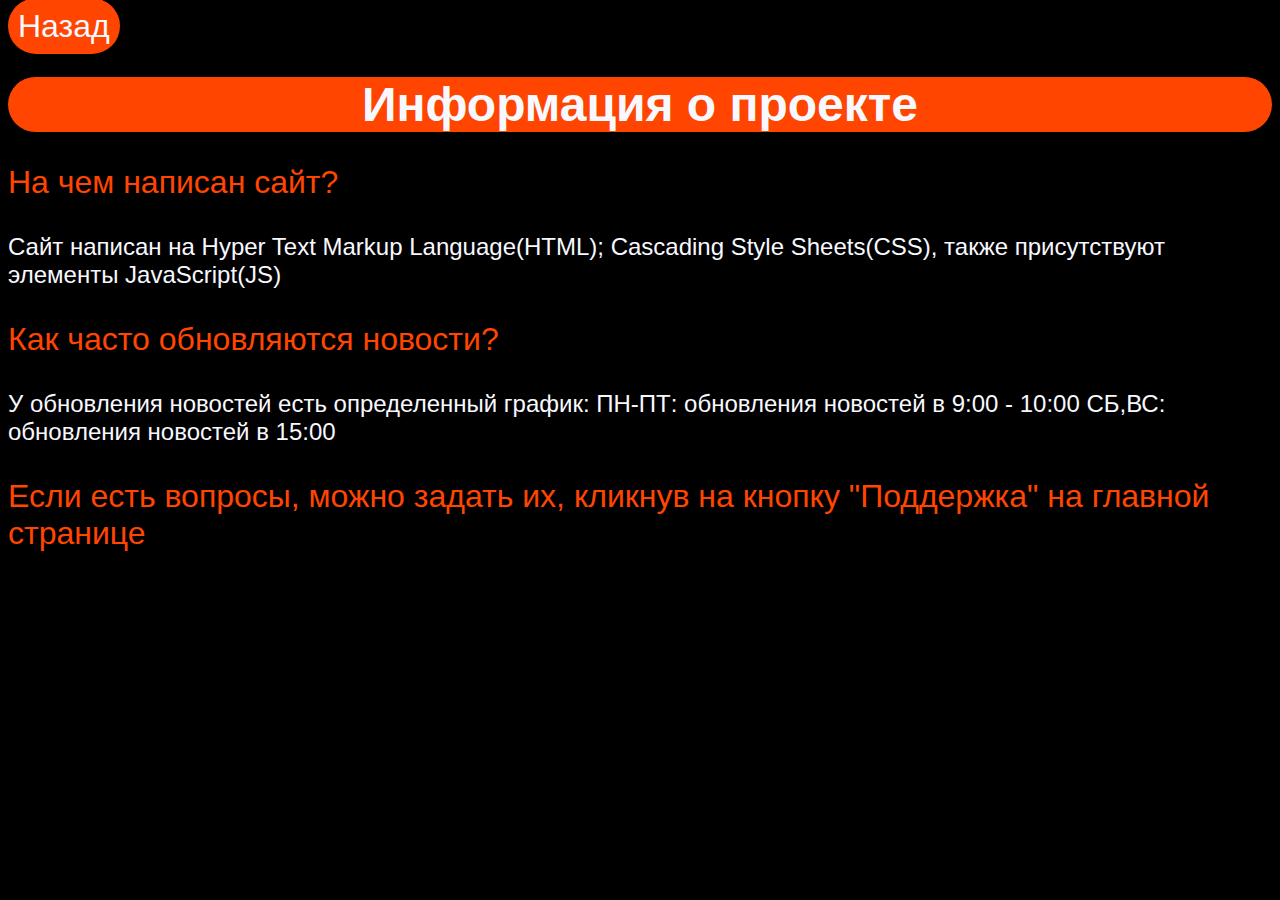
<file: info.html>
<!DOCTYPE html>
<html>
<head>
	<title>Информация</title>
	<link rel="stylesheet" type="text/css" href="info.css">
</head>
<body>
<script type="text/javascript">
	alert("Здравствуйте, на связи разработчик сайта! Каждый день данные сайта обновляются, каждую неделю вносятся изменения в состав сайта и изменения в дизайне. Прежде чем копировать какую-либо информацию, пожалуйста, обратите внимание на труд, который был совершен для создания этого сайта и публикации всех новостей. Пожалуйста, распространяйте ссылку нашего сайта и имейте уважения к такому труду и информации, которую вам предостовляют! Да начнется колонизация Марса!")
</script>
<header><a href="index.html">Назад</a></header>
<h1>Информация о проекте</h1>
<p class ="id">На чем написан сайт?</p>
<p>Сайт написан на Hyper Text Markup Language(HTML); Cascading Style Sheets(CSS), также присутствуют элементы JavaScript(JS)</p>
<p class = "id">Как часто обновляются новости?</p>
<p>У обновления новостей есть определенный график:
ПН-ПТ: обновления новостей в 9:00 - 10:00
СБ,ВС: обновления новостей в 15:00</p>
<p class = "id">Если есть вопросы, можно задать их, кликнув на кнопку "Поддержка" на главной странице</p>
</body>
</html>
</file>
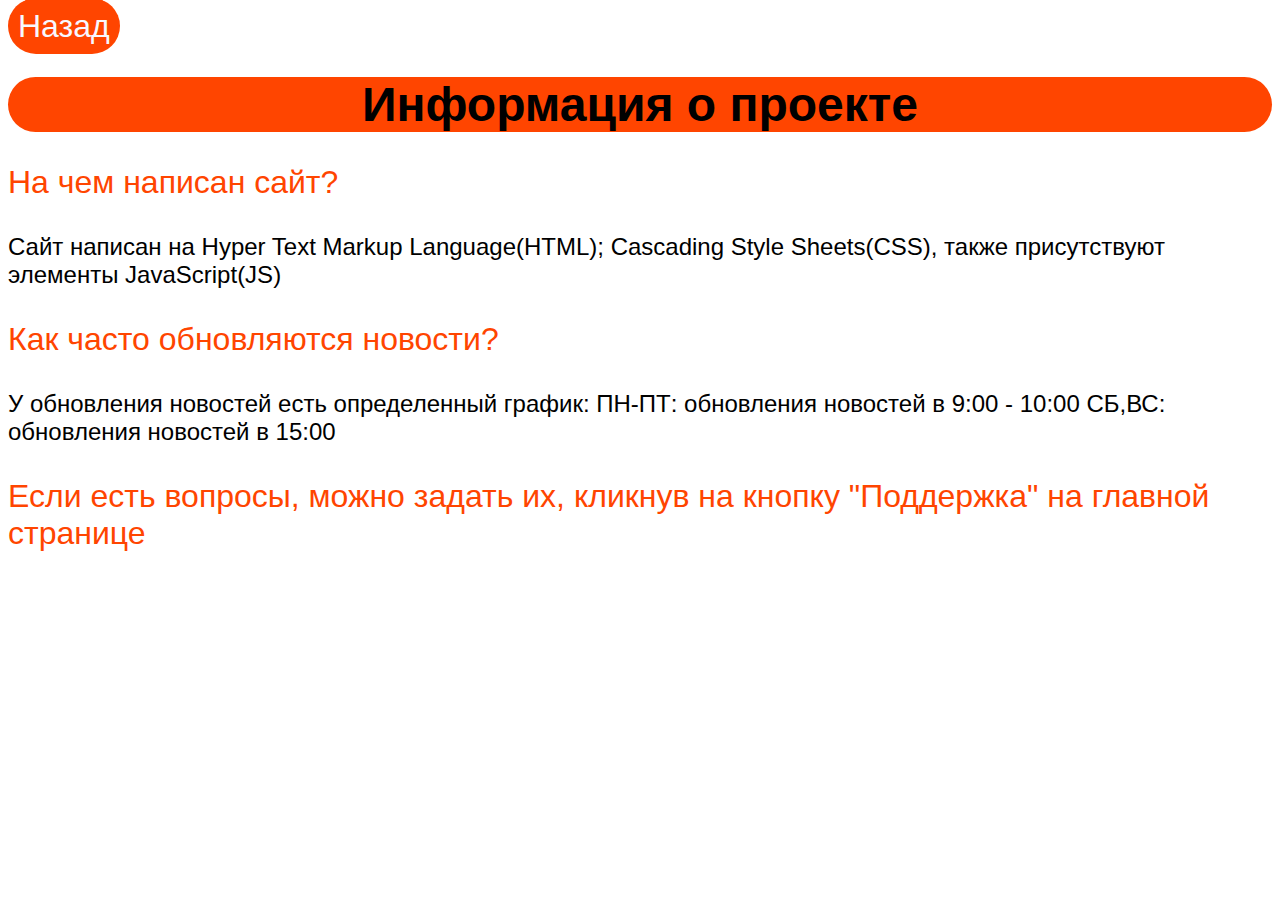
<file: info2.html>
<!DOCTYPE html>
<html>
<head>
	<title>Информация</title>
	<link rel="stylesheet" type="text/css" href="info2.css">
</head>
<body>
<script type="text/javascript">
	alert("Здравствуйте, на связи разработчик сайта! Каждый день данные сайта обновляются, каждую неделю вносятся изменения в состав сайта и изменения в дизайне. Прежде чем копировать какую-либо информацию, пожалуйста, обратите внимание на труд, который был совершен для создания этого сайта и публикации всех новостей. Пожалуйста, распространяйте ссылку нашего сайта и имейте уважения к такому труду и информации, которую вам предостовляют! Да начнется колонизация Марса!")
</script>
<header><a href="light.html">Назад</a></header>
<h1>Информация о проекте</h1>
<p class ="id">На чем написан сайт?</p>
<p>Сайт написан на Hyper Text Markup Language(HTML); Cascading Style Sheets(CSS), также присутствуют элементы JavaScript(JS)</p>
<p class = "id">Как часто обновляются новости?</p>
<p>У обновления новостей есть определенный график:
ПН-ПТ: обновления новостей в 9:00 - 10:00
СБ,ВС: обновления новостей в 15:00</p>
<p class = "id">Если есть вопросы, можно задать их, кликнув на кнопку "Поддержка" на главной странице</p>
</body>
</html>
</file>
<file: info.css>
body {
	font-family: sans-serif;background-color: #000000; color: ghostwhite
}
h1 {
		;text-align: center;	;font-size: 300% ; background-color: #FF4500	;border-radius: 70px
}
.id {
	font-size: 200%; color: #FF4500	 
}
p {
	font-size: 150%
}
a {
	text-decoration: none;color: #F8F8FF; background-color: #FF4500	; border-radius: 70px; font-size: 200%; padding: 10px
}
</file>
<file: info2.css>
body {
	font-family: sans-serif;
}
h1 {
		;text-align: center;	;font-size: 300% ; background-color: #FF4500	;border-radius: 70px
}
.id {
	font-size: 200%; color: #FF4500	 
}
p {
	font-size: 150%
}
a {
	text-decoration: none;color: #F8F8FF; background-color: #FF4500	; border-radius: 70px; font-size: 200%; padding: 10px
}
</file>
